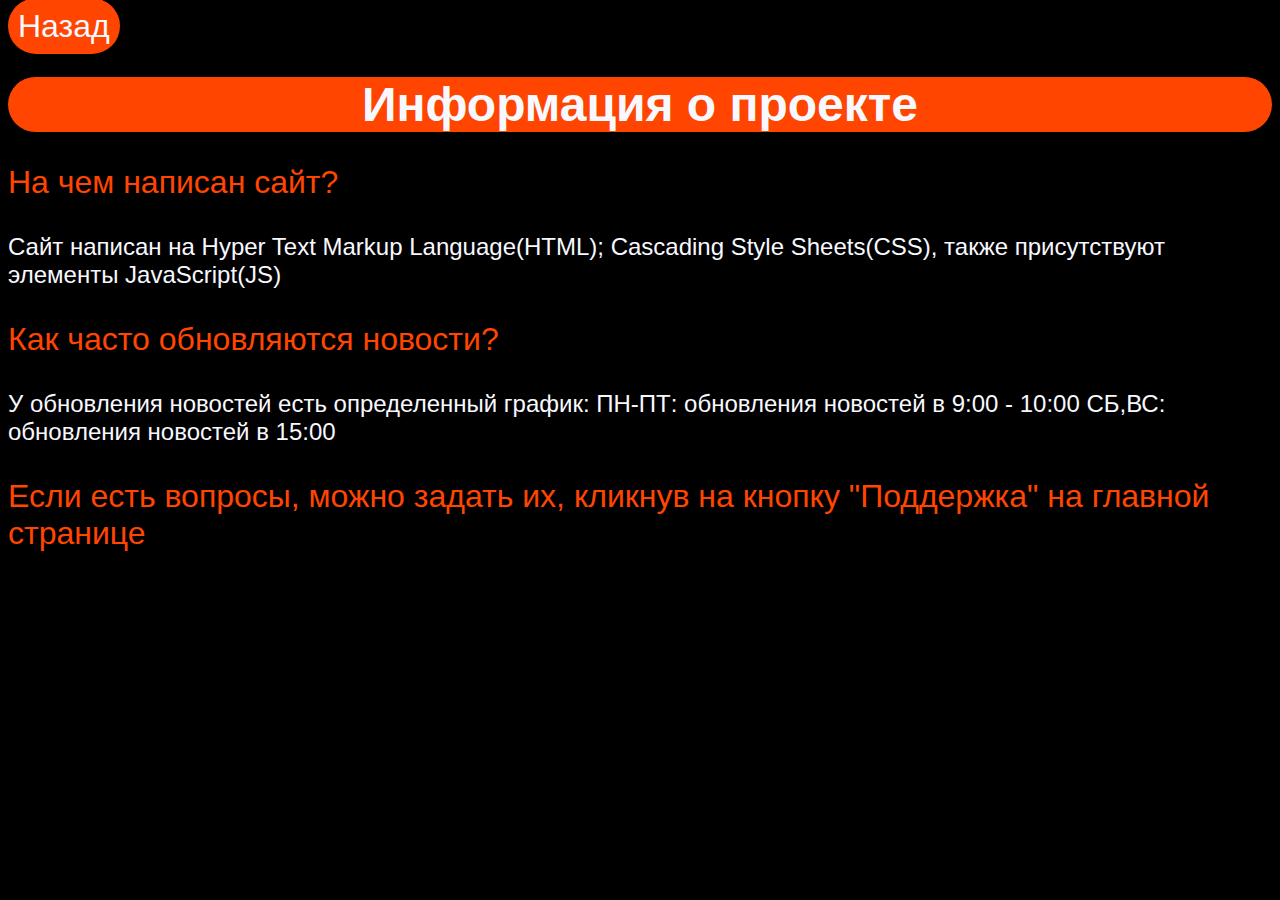
<file: info.html>
<!DOCTYPE html>
<html>
<head>
	<title>Информация</title>
	<link rel="stylesheet" type="text/css" href="info.css">
</head>
<body>
<script type="text/javascript">
	alert("Здравствуйте, на связи разработчик сайта! Каждый день данные сайта обновляются, каждую неделю вносятся изменения в состав сайта и изменения в дизайне. Прежде чем копировать какую-либо информацию, пожалуйста, обратите внимание на труд, который был совершен для создания этого сайта и публикации всех новостей. Пожалуйста, распространяйте ссылку нашего сайта и имейте уважения к такому труду и информации, которую вам предостовляют! Да начнется колонизация Марса!")
</script>
<header><a href="index.html">Назад</a></header>
<h1>Информация о проекте</h1>
<p class ="id">На чем написан сайт?</p>
<p>Сайт написан на Hyper Text Markup Language(HTML); Cascading Style Sheets(CSS), также присутствуют элементы JavaScript(JS)</p>
<p class = "id">Как часто обновляются новости?</p>
<p>У обновления новостей есть определенный график:
ПН-ПТ: обновления новостей в 9:00 - 10:00
СБ,ВС: обновления новостей в 15:00</p>
<p class = "id">Если есть вопросы, можно задать их, кликнув на кнопку "Поддержка" на главной странице</p>
</body>
</html>
</file>
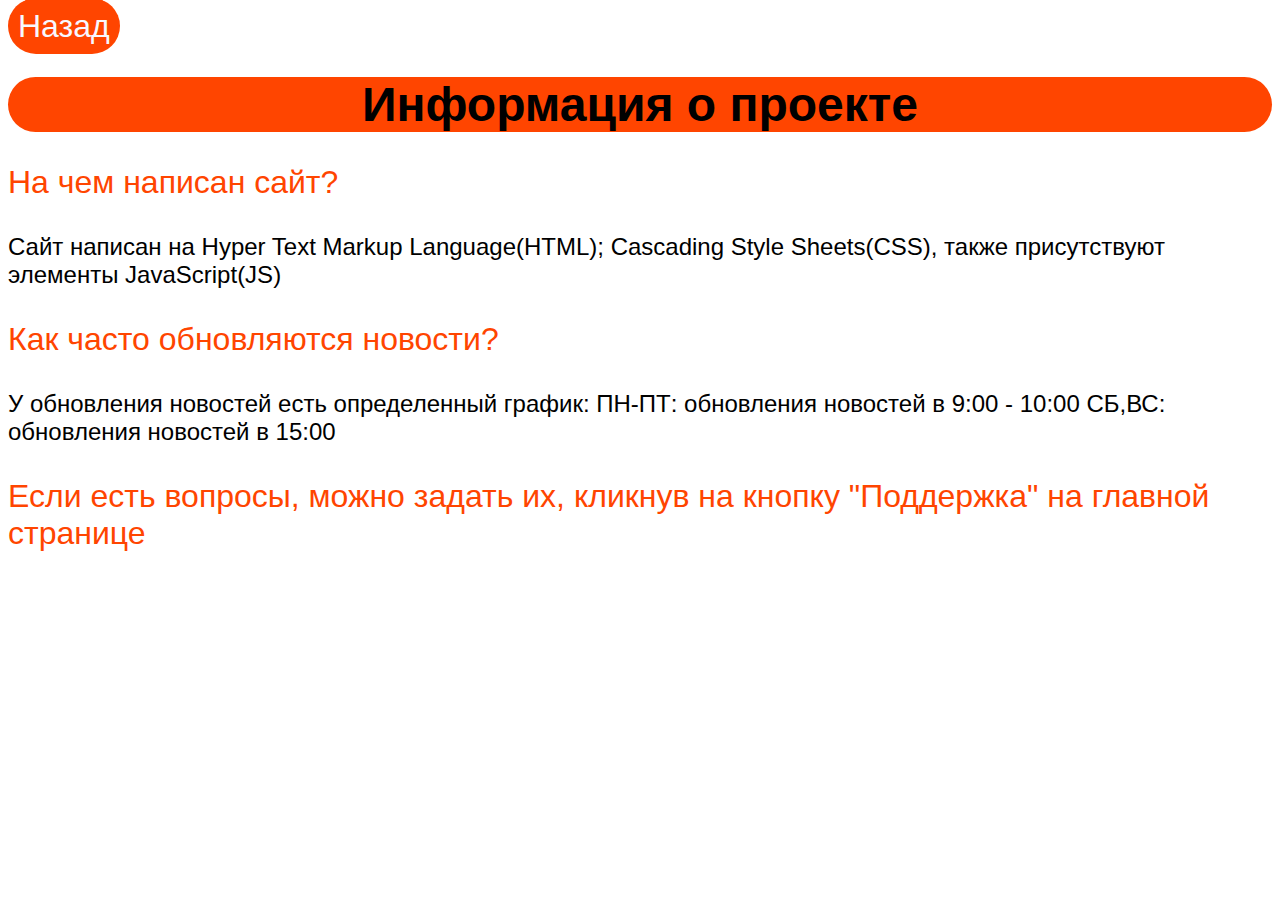
<file: info2.html>
<!DOCTYPE html>
<html>
<head>
	<title>Информация</title>
	<link rel="stylesheet" type="text/css" href="info2.css">
</head>
<body>
<script type="text/javascript">
	alert("Здравствуйте, на связи разработчик сайта! Каждый день данные сайта обновляются, каждую неделю вносятся изменения в состав сайта и изменения в дизайне. Прежде чем копировать какую-либо информацию, пожалуйста, обратите внимание на труд, который был совершен для создания этого сайта и публикации всех новостей. Пожалуйста, распространяйте ссылку нашего сайта и имейте уважения к такому труду и информации, которую вам предостовляют! Да начнется колонизация Марса!")
</script>
<header><a href="light.html">Назад</a></header>
<h1>Информация о проекте</h1>
<p class ="id">На чем написан сайт?</p>
<p>Сайт написан на Hyper Text Markup Language(HTML); Cascading Style Sheets(CSS), также присутствуют элементы JavaScript(JS)</p>
<p class = "id">Как часто обновляются новости?</p>
<p>У обновления новостей есть определенный график:
ПН-ПТ: обновления новостей в 9:00 - 10:00
СБ,ВС: обновления новостей в 15:00</p>
<p class = "id">Если есть вопросы, можно задать их, кликнув на кнопку "Поддержка" на главной странице</p>
</body>
</html>
</file>
<file: info.css>
body {
	font-family: sans-serif;background-color: #000000; color: ghostwhite
}
h1 {
		;text-align: center;	;font-size: 300% ; background-color: #FF4500	;border-radius: 70px
}
.id {
	font-size: 200%; color: #FF4500	 
}
p {
	font-size: 150%
}
a {
	text-decoration: none;color: #F8F8FF; background-color: #FF4500	; border-radius: 70px; font-size: 200%; padding: 10px
}
</file>
<file: info2.css>
body {
	font-family: sans-serif;
}
h1 {
		;text-align: center;	;font-size: 300% ; background-color: #FF4500	;border-radius: 70px
}
.id {
	font-size: 200%; color: #FF4500	 
}
p {
	font-size: 150%
}
a {
	text-decoration: none;color: #F8F8FF; background-color: #FF4500	; border-radius: 70px; font-size: 200%; padding: 10px
}
</file>
